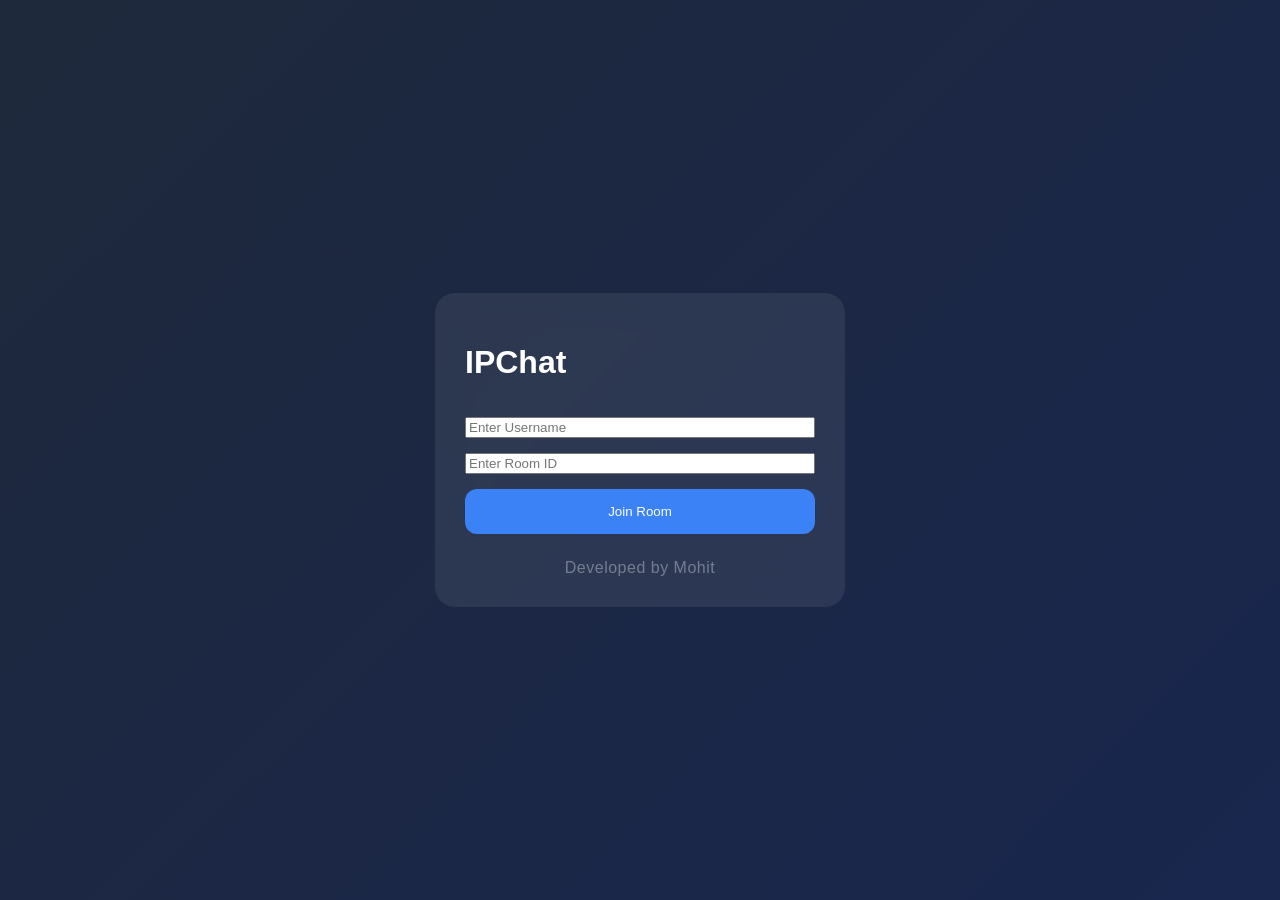
<file: public/index.html>
<!DOCTYPE html>
<html lang="en">
<head>

    <meta charset="UTF-8">

    <meta
        name="viewport"
        content="width=device-width, initial-scale=1.0"
    >

    <title>IPChat - Secure, Premium Real-Time Rooms</title>

    <link rel="stylesheet" href="style.css">
    <link rel="icon" type="image/svg+xml" href="data:image/svg+xml,<svg xmlns=%22http://www.w3.org/2000/svg%22 viewBox=%220 0 100 100%22><text y=%22.9em%22 font-size=%2280%22>💬</text></svg>">

</head>
<body>

<div class="container">

    <h1>IPChat</h1>

    <!-- Glassmorphic Error Notification Card -->
    <div id="errorCard" class="error-card">
        <span id="errorText"></span>
    </div>

    <input
        type="text"
        id="usernameInput"
        placeholder="Enter Username"
        maxlength="20"
    >

    <input
        type="text"
        id="roomInput"
        placeholder="Enter Room ID"
        maxlength="20"
    >

    <button id="joinBtn">
        Join Room
    </button>

    <!-- Subtle Credit Footer -->
    <div class="footer-credit">Developed by Mohit</div>

</div>

<script src="js/index.js"></script>

</body>
</html>
</file>
<file: public/style.css>
/* public/style.css */

body{
    margin:0;

    height:100dvh;

    font-family:Arial;

    color:white;

    display:flex;

    justify-content:center;

    align-items:center;

    overflow:hidden;

    background:
        linear-gradient(
            -45deg,
            #0f172a,
            #111827,
            #172554,
            #1e293b
        );

    background-size:400% 400%;

    animation:bgMove 12s ease infinite;
}
@keyframes bgMove{

    0%{
        background-position:0% 50%;
    }

    50%{
        background-position:100% 50%;
    }

    100%{
        background-position:0% 50%;
    }

}

.container{
    width:350px;

    padding:30px;

    border-radius:20px;

    background:rgba(255,255,255,0.08);

    backdrop-filter:blur(15px);

    display:flex;
    flex-direction:column;

    gap:15px;
}

.input-area input,
.input-area textarea{
    flex:1;

    padding:16px 20px;

    border:none;

    outline:none;

    border-radius:16px;

    background:rgba(255,255,255,0.08);

    backdrop-filter:blur(10px);

    color:white;

    font-size:15px;
}

.input-area textarea {
    resize: none;
    height: 50px;
    font-family: inherit;
    line-height: 1.4;
    padding: 14px 20px;
    box-sizing: border-box;
    scrollbar-width: none;
}

.input-area textarea::-webkit-scrollbar {
    display: none;
}

button{
    padding:15px;

    border:none;

    border-radius:12px;

    background:#3b82f6;

    color:white;

    cursor:pointer;
}

.chat-container{
    flex:1;

    min-width:0;

    background:rgba(255,255,255,0.06);

    backdrop-filter:blur(15px);

    border-radius:20px;

    display:flex;

    flex-direction:column;

    overflow:hidden;
    border:1px solid rgba(255,255,255,0.08);
}

.topbar{
    padding:6px 16px;

    height:50px;

    display:flex;

    align-items:center;
    justify-content:space-between;

    border-bottom:
        1px solid rgba(255,255,255,0.08);
}

.messages{
    flex:1;

    padding:20px;

    overflow-y:auto;

    display:flex;

    flex-direction:column;

    gap:10px;
}

.message{
    background:rgba(255,255,255,0.1);

    padding:12px;

    border-radius:12px;

    width:fit-content;

    max-width:80%;
}

.system-message{
    text-align:center;

    opacity:0.7;

    font-size:14px;
}

.input-area{
    display:flex;

    gap:12px;

    padding:16px 20px;

    align-items:center;
}
.my-message{
    align-self:flex-end;

    background:#3b82f6;

    padding:12px;

    border-radius:16px 16px 0 16px;

    max-width:75%;
}

.other-message{
    align-self:flex-start;

    background:rgba(255,255,255,0.1);

    padding:12px;

    border-radius:16px 16px 16px 0;

    max-width:75%;
}

.sender{
    font-size:12px;
    opacity:0.7;
    margin-bottom:5px;
}

.text{
    word-wrap:break-word;
}
.messages{
    flex:1;
    padding:20px;
    overflow-y:auto;

    display:flex;
    flex-direction:column;

    gap:12px;
}

.my-message{
    align-self:flex-end;

    background:#3b82f6;

    padding:12px 16px;

    border-radius:18px 18px 4px 18px;

    max-width:75%;

    animation:pop 0.2s ease;
}

.other-message{
    align-self:flex-start;

    background:rgba(255,255,255,0.12);

    padding:12px 16px;

    border-radius:18px 18px 18px 4px;

    max-width:75%;

    animation:pop 0.2s ease;
}

.sender{
    font-size:12px;
    opacity:0.7;
    margin-bottom:5px;
}

.text{
    word-wrap:break-word;
    line-height:1.45;
    white-space:pre-wrap;
    tab-size:4;
    -moz-tab-size:4;
}

@keyframes pop{

    from{
        transform:scale(0.9);
        opacity:0;
    }

    to{
        transform:scale(1);
        opacity:1;
    }

}
.main-layout{
    width:100%;
    height:100dvh;

    display:flex;

    gap:20px;

    padding:20px;

    box-sizing:border-box;
}

.sidebar{
    width:180px;

    min-width:180px;

    background:rgba(255,255,255,0.06);

    backdrop-filter:blur(15px);

    border-radius:20px;

    padding:20px;

    overflow-y:auto;
    border:1px solid rgba(255,255,255,0.08);
    display:flex;
    flex-direction:column;
}

.sidebar h3{
    margin-top:0;
}

.user{
    padding:12px;

    margin-bottom:10px;

    background:rgba(255,255,255,0.06);

    border-radius:12px;

    transition:0.2s;
    border:1px solid rgba(255,255,255,0.08);
}

.user:hover{
    background:rgba(255,255,255,0.15);
}

.chat-container{
    flex:1;
}
.topbar h2{
    margin:0;

    font-size:20px;

    font-weight:600;
}
.input-area input::placeholder{
    color:rgba(255,255,255,0.5);
}
.input-area button{
    padding:16px 24px;

    border:none;

    border-radius:16px;

    background:#3b82f6;

    color:white;

    cursor:pointer;

    font-weight:600;

    transition:0.2s;
}

.input-area button:hover{
    transform:translateY(-2px);

    box-shadow:
        0 0 20px rgba(59,130,246,0.5);

}
.copy-btn{
    margin-top:8px;

    padding:4px 10px;

    font-size:11px;

    border:none;

    border-radius:8px;

    background:rgba(255,255,255,0.08);

    color:white;

    cursor:pointer;
}
::-webkit-scrollbar{
    width:8px;
}

::-webkit-scrollbar-track{
    background:transparent;
}

::-webkit-scrollbar-thumb{
    background:rgba(255,255,255,0.15);

    border-radius:10px;
}

/* --- Real-Time UX Improvements --- */

/* Bouncing Typing Dots Animation */
.typing-dots {
    display: inline-flex;
    align-items: center;
    gap: 3px;
    margin-left: 4px;
}

.typing-dots span {
    width: 6px;
    height: 6px;
    background-color: rgba(255, 255, 255, 0.7);
    border-radius: 50%;
    display: inline-block;
    animation: bounce 1.4s infinite both;
}

.typing-dots span:nth-child(1) {
    animation-delay: -0.32s;
}

.typing-dots span:nth-child(2) {
    animation-delay: -0.16s;
}

@keyframes bounce {
    0%, 80%, 100% {
        transform: scale(0);
    }
    40% {
        transform: scale(1);
    }
}

/* Typing Indicator Container */
.typing {
    padding: 8px 20px;
    font-size: 13px;
    color: rgba(255, 255, 255, 0.6);
    height: 20px;
    display: flex;
    align-items: center;
    gap: 6px;
    transition: opacity 0.3s ease, transform 0.3s ease;
    opacity: 0;
    transform: translateY(5px);
}

.typing.active {
    opacity: 1;
    transform: translateY(0);
}

/* Online status indicators */
.user {
    display: flex;
    align-items: center;
    gap: 10px;
    box-sizing: border-box;
}

.status-dot {
    width: 8px;
    height: 8px;
    border-radius: 50%;
    display: inline-block;
    transition: background-color 0.3s ease, box-shadow 0.3s ease;
}

.status-dot.online {
    background-color: #10b981;
    box-shadow: 0 0 8px rgba(16, 185, 129, 0.7);
}

/* Smooth Sidebar Transitions */
@keyframes userEnter {
    from {
        opacity: 0;
        transform: translateX(-10px);
    }
    to {
        opacity: 1;
        transform: translateX(0);
    }
}

.user {
    animation: userEnter 0.3s ease-out forwards;
}

/* Smooth Join/Leave Fade Animations for System Messages */
.system-message {
    animation: fadeInSlide 0.4s ease-out forwards;
}

@keyframes fadeInSlide {
    from {
        opacity: 0;
        transform: translateY(8px);
    }
    to {
        opacity: 0.7;
        transform: translateY(0);
    }
}

/* --- Stability & Connection State Styles --- */

/* Premium Loading Overlay */
.loading-overlay {
    position: fixed;
    top: 0;
    left: 0;
    width: 100vw;
    height: 100vh;
    background: #0f172a; /* Solid background matching body */
    display: flex;
    flex-direction: column;
    justify-content: center;
    align-items: center;
    gap: 16px;
    z-index: 9999;
    transition: opacity 0.5s ease, visibility 0.5s ease;
}

.loading-overlay.hidden {
    opacity: 0;
    visibility: hidden;
}

.spinner {
    width: 44px;
    height: 44px;
    border: 3px solid rgba(59, 130, 246, 0.1);
    border-top: 3px solid #3b82f6;
    border-radius: 50%;
    animation: spin 1s linear infinite;
    box-shadow: 0 0 15px rgba(59, 130, 246, 0.35);
}

.loading-text {
    font-size: 15px;
    font-weight: 500;
    color: rgba(255, 255, 255, 0.85);
    letter-spacing: 0.8px;
    animation: pulseText 1.5s infinite ease-in-out;
}

@keyframes spin {
    0% { transform: rotate(0deg); }
    100% { transform: rotate(360deg); }
}

@keyframes pulseText {
    0%, 100% { opacity: 0.6; }
    50% { opacity: 1; }
}

/* Slide-down Connection Status Banner */
.connection-status {
    position: absolute;
    top: 0;
    left: 0;
    right: 0;
    background: rgba(239, 68, 68, 0.25);
    backdrop-filter: blur(12px);
    -webkit-backdrop-filter: blur(12px);
    border-bottom: 1px solid rgba(239, 68, 68, 0.45);
    color: #fecaca;
    font-size: 13px;
    font-weight: 500;
    text-align: center;
    padding: 10px;
    letter-spacing: 0.5px;
    z-index: 100;
    transform: translateY(-100%);
    transition: transform 0.4s cubic-bezier(0.16, 1, 0.3, 1);
}

.connection-status.show {
    transform: translateY(0);
}

/* Glassmorphic Login Error Card */
.error-card {
    background: rgba(239, 68, 68, 0.12);
    border: 1px solid rgba(239, 68, 68, 0.35);
    border-radius: 12px;
    padding: 12px 16px;
    font-size: 13px;
    color: #fca5a5;
    text-align: center;
    line-height: 1.4;
    display: none;
    animation: errorFadeIn 0.3s ease-out forwards;
}

.error-card.show {
    display: block;
}

@keyframes errorFadeIn {
    from {
        opacity: 0;
        transform: translateY(-5px);
    }
    to {
        opacity: 1;
        transform: translateY(0);
    }
}

/* Sidebar scrolling flex setup */
#onlineUsers {
    flex: 1;
    overflow-y: auto;
    margin-bottom: 15px;
}

/* Subtle Credit Footer styling */
.footer-credit {
    font-size: 16px;
    font-weight: 500;
    color: rgba(255, 255, 255, 0.35);
    text-align: center;
    letter-spacing: 0.5px;
    margin-top: 10px;
    transition: color 0.3s ease, text-shadow 0.3s ease;
}

.footer-credit:hover {
    color: rgba(255, 255, 255, 0.85);
    text-shadow: 0 0 10px rgba(59, 130, 246, 0.6);
    cursor: default;
}

/* Micro-Animations & Hover transitions on Message bubbles */
.my-message, .other-message {
    position: relative;
    transition: transform 0.25s cubic-bezier(0.16, 1, 0.3, 1), box-shadow 0.25s ease, background 0.25s ease;
}

.my-message:hover {
    transform: translateY(-1px) scale(1.008);
    box-shadow: 0 4px 15px rgba(59, 130, 246, 0.18);
}

.other-message:hover {
    transform: translateY(-1px) scale(1.008);
    background: rgba(255, 255, 255, 0.16);
    box-shadow: 0 4px 15px rgba(0, 0, 0, 0.08);
}

/* Responsive message copy button reveal */
@media (hover: hover) {
    .copy-btn {
        opacity: 0;
        transform: translateY(3px);
        transition: opacity 0.2s ease, transform 0.2s ease, background-color 0.2s;
    }
    .my-message:hover .copy-btn,
    .other-message:hover .copy-btn {
        opacity: 1;
        transform: translateY(0);
    }
}

/* Polished Empty State stylings */
.empty-state {
    display: flex;
    flex-direction: column;
    justify-content: center;
    align-items: center;
    margin: auto;
    text-align: center;
    padding: 40px 20px;
    animation: emptyFadeIn 0.6s cubic-bezier(0.16, 1, 0.3, 1) forwards;
}

.empty-state-icon {
    font-size: 52px;
    margin-bottom: 16px;
    filter: drop-shadow(0 0 12px rgba(59, 130, 246, 0.45));
    animation: floatIcon 3.5s ease-in-out infinite;
}

.empty-state-title {
    font-size: 18px;
    font-weight: 600;
    color: rgba(255, 255, 255, 0.9);
    margin-bottom: 8px;
    letter-spacing: 0.2px;
}

.empty-state-subtitle {
    font-size: 13px;
    color: rgba(255, 255, 255, 0.45);
    max-width: 260px;
    line-height: 1.4;
}

@keyframes emptyFadeIn {
    from {
        opacity: 0;
        transform: translateY(12px);
    }
    to {
        opacity: 1;
        transform: translateY(0);
    }
}

@keyframes floatIcon {
    0%, 100% {
        transform: translateY(0);
    }
    50% {
        transform: translateY(-8px);
    }
}

/* Mobile responsive media queries & Collapsible drawers */
.toggle-sidebar-btn {
    display: none; /* Hide on desktops */
    background: none;
    border: none;
    color: rgba(255, 255, 255, 0.65);
    font-size: 22px;
    cursor: pointer;
    padding: 6px;
    margin-right: 8px;
    transition: color 0.2s, transform 0.2s;
    outline: none;
}

.toggle-sidebar-btn:hover {
    color: #fff;
    transform: scale(1.05);
}

.sidebar-overlay {
    display: none;
    position: fixed;
    top: 0;
    left: 0;
    width: 100vw;
    height: 100dvh;
    background: rgba(15, 23, 42, 0.4);
    backdrop-filter: blur(4px);
    -webkit-backdrop-filter: blur(4px);
    z-index: 999;
    opacity: 0;
    transition: opacity 0.3s ease;
}

.sidebar-overlay.show {
    display: block;
    opacity: 1;
}

@media (max-width: 768px) {
    .main-layout {
        padding: 10px;
        gap: 10px;
    }

    .toggle-sidebar-btn {
        display: block; /* Show burger menu toggler */
    }

    .sidebar {
        position: fixed;
        top: 0;
        left: 0;
        width: 250px;
        height: 100dvh;
        z-index: 1000;
        border-radius: 0;
        border: none;
        border-right: 1px solid rgba(255, 255, 255, 0.08);
        box-sizing: border-box;
        transform: translateX(-100%);
        transition: transform 0.35s cubic-bezier(0.16, 1, 0.3, 1);
        background: rgba(15, 23, 42, 0.88);
        backdrop-filter: blur(25px);
        -webkit-backdrop-filter: blur(25px);
    }

    .sidebar.open {
        transform: translateX(0);
    }

    .my-message, .other-message {
        max-width: 85%; /* Expand bubbles width to save mobile layouts */
    }

    .chat-container {
        border-radius: 16px;
    }
}

@media (max-width: 480px) {
    .main-layout {
        padding: 6px;
    }
    
    .chat-container {
        border-radius: 12px;
    }
    
    .messages {
        padding: 14px;
        gap: 10px;
    }

    .input-area {
        padding: 12px 14px;
        gap: 8px;
    }
    
    .input-area input {
        padding: 12px 16px;
        font-size: 14px;
    }
    
    .input-area button {
        padding: 12px 18px;
    }
}

/* Topbar left flex alignment */
.topbar-left {
    display: flex;
    align-items: center;
    gap: 8px;
}

/* Red glassmorphic Clear Chat button with high specificity */
button.clear-chat-btn {
    background: rgba(239, 68, 68, 0.12) !important;
    border: 1px solid rgba(239, 68, 68, 0.35) !important;
    color: #fecaca !important;
    border-radius: 10px !important;
    padding: 6px 14px !important;
    font-size: 13px !important;
    font-weight: 600 !important;
    cursor: pointer !important;
    transition: background-color 0.25s ease, border-color 0.25s ease, transform 0.25s ease, box-shadow 0.25s ease !important;
    outline: none !important;
    display: inline-flex !important;
    align-items: center !important;
    gap: 6px !important;
    box-shadow: none !important;
}

button.clear-chat-btn:hover {
    background: rgba(239, 68, 68, 0.26) !important;
    border-color: rgba(239, 68, 68, 0.6) !important;
    transform: translateY(-1px) !important;
    box-shadow: 0 0 15px rgba(239, 68, 68, 0.2) !important;
}

button.clear-chat-btn:active {
    transform: translateY(0) !important;
}

/* Glassmorphic Confirmation Modal styles with clean display toggling and absolute centering */
.modal-overlay {
    display: none;
    position: fixed;
    inset: 0;
    width: 100vw;
    height: 100dvh;
    background: rgba(15, 23, 42, 0.55);
    backdrop-filter: blur(8px);
    -webkit-backdrop-filter: blur(8px);
    z-index: 2000;
    justify-content: center;
    align-items: center;
}

.modal-overlay.show {
    display: flex;
    animation: modalFadeIn 0.3s ease-out forwards;
}

.modal-card {
    background: rgba(255, 255, 255, 0.07);
    border: 1px solid rgba(255, 255, 255, 0.12);
    backdrop-filter: blur(25px);
    -webkit-backdrop-filter: blur(25px);
    border-radius: 20px;
    padding: 24px;
    width: 90%;
    max-width: 380px;
    text-align: center;
    transform: scale(0.9);
    transition: transform 0.3s cubic-bezier(0.175, 0.885, 0.32, 1.275);
    box-shadow: 0 10px 30px rgba(0, 0, 0, 0.3);
}

.modal-overlay.show .modal-card {
    transform: scale(1);
}

@keyframes modalFadeIn {
    from {
        opacity: 0;
    }
    to {
        opacity: 1;
    }
}

.modal-title {
    font-size: 18px;
    font-weight: 700;
    color: #fff;
    margin-top: 0;
    margin-bottom: 10px;
    letter-spacing: 0.2px;
}

.modal-text {
    font-size: 14px;
    color: rgba(255, 255, 255, 0.7);
    line-height: 1.5;
    margin-bottom: 24px;
}

.modal-actions {
    display: flex;
    gap: 12px;
    justify-content: center;
}

.modal-btn {
    padding: 10px 20px;
    border-radius: 10px;
    font-size: 13px;
    font-weight: 600;
    cursor: pointer;
    border: none;
    transition: transform 0.2s, background-color 0.2s, box-shadow 0.2s;
    outline: none;
}

.modal-btn:hover {
    transform: translateY(-1px);
}

.modal-btn:active {
    transform: translateY(0);
}

.cancel-btn {
    background: rgba(255, 255, 255, 0.08);
    border: 1px solid rgba(255, 255, 255, 0.15);
    color: #fff;
}

.cancel-btn:hover {
    background: rgba(255, 255, 255, 0.16);
}

.confirm-btn {
    background: rgba(239, 68, 68, 0.8);
    color: #fff;
    box-shadow: 0 0 15px rgba(239, 68, 68, 0.25);
}

.confirm-btn:hover {
    background: rgb(239, 68, 68);
    box-shadow: 0 0 20px rgba(239, 68, 68, 0.45);
}

/* Chat bubble fade-out animation */
.fade-out {
    opacity: 0 !important;
    transform: translateY(8px) scale(0.95) !important;
    transition: opacity 0.3s ease, transform 0.3s ease !important;
}

/* Developer Code Block Rendering Styles */
.code-block-container {
    margin: 8px 0 0 0;
    padding: 12px 16px;
    background: rgba(15, 23, 42, 0.65);
    border: 1px solid rgba(255, 255, 255, 0.08);
    border-radius: 10px;
    overflow-x: auto;
    max-width: 100%;
    box-sizing: border-box;
    display: block;
    scrollbar-width: thin;
    scrollbar-color: rgba(255, 255, 255, 0.15) transparent;
}

/* Custom scrollbars for code block containers on WebKit browsers */
.code-block-container::-webkit-scrollbar {
    height: 6px;
}
.code-block-container::-webkit-scrollbar-track {
    background: transparent;
}
.code-block-container::-webkit-scrollbar-thumb {
    background: rgba(255, 255, 255, 0.15);
    border-radius: 3px;
}
.code-block-container::-webkit-scrollbar-thumb:hover {
    background: rgba(255, 255, 255, 0.3);
}

.code-block {
    font-family: Consolas, Monaco, 'Andale Mono', 'Ubuntu Mono', monospace;
    font-size: 13px;
    color: #e2e8f0;
    line-height: 1.5;
    white-space: pre;
    word-spacing: normal;
    word-break: normal;
    tab-size: 4;
    -moz-tab-size: 4;
}
</file>
